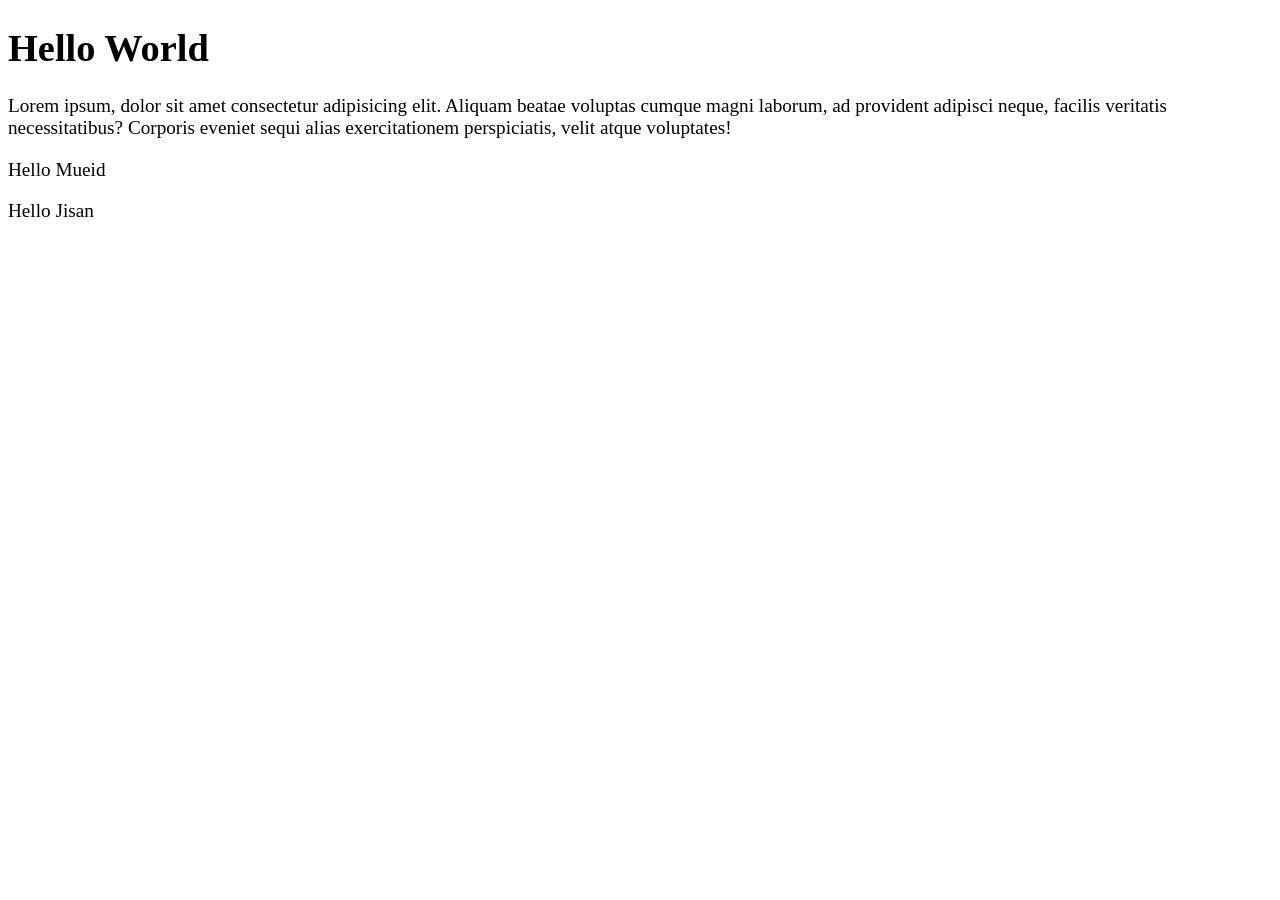
<file: index.html>
<!DOCTYPE html>
<html lang="en">
<head>
    <meta charset="UTF-8">
    <meta name="viewport" content="width=device-width, initial-scale=1.0">
    <title>Learning Javascript</title>
    <link rel="stylesheet" href="style.css">
</head>
<body>
    <h1>Hello World</h1>
    <p>Lorem ipsum, dolor sit amet consectetur adipisicing elit. Aliquam beatae voluptas cumque magni laborum, ad provident adipisci neque, facilis veritatis necessitatibus? Corporis eveniet sequi alias exercitationem perspiciatis, velit atque voluptates!</p>
    <p id="hasan">Hello Hasan</p>
    <p id="jahid">Hello Jahid</p>

    <script src="index.js"></script>
</body>
</html>
</file>
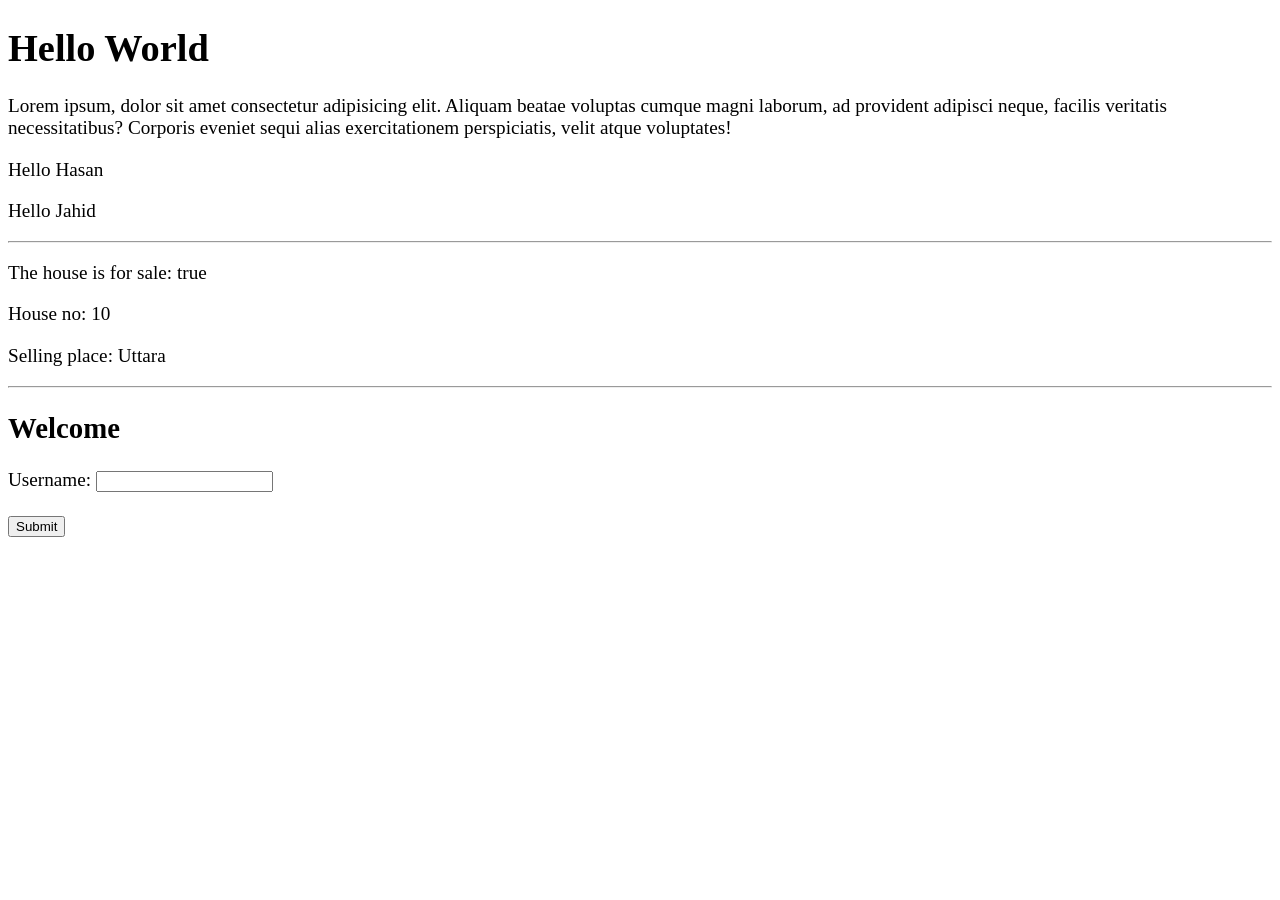
<file: 2-variable/index.html>
<!DOCTYPE html>
<html lang="en">
<head>
    <meta charset="UTF-8">
    <meta name="viewport" content="width=device-width, initial-scale=1.0">
    <title>Learning Javascript</title>
    <link rel="stylesheet" href="style.css">
</head>
<body>
    <h1>Hello World</h1>

    <p>Lorem ipsum, dolor sit amet consectetur adipisicing elit. Aliquam beatae voluptas cumque magni laborum, ad provident adipisci neque, facilis veritatis necessitatibus? Corporis eveniet sequi alias exercitationem perspiciatis, velit atque voluptates!</p>
    <p id="hasan">Hello Hasan</p>
    <p id="jahid">Hello Jahid</p>
    <hr>

    <p id="p1">hi</p>
    <p id="p2">john</p>
    <p id="p3">hello</p>
    <hr>

    <h2 id="myH2">Welcome</h2>
    <label for="myText">Username:</label>
    <input type="text" name="myText" id="myText"><br><br>
    <button id="mySubmit">Submit</button>
    
    <script src="index.js"></script>
</body>
</html>
</file>
<file: style.css>
body {
    font-family: Verdana;
    font-size: 1.2em;
}
</file>
<file: 2-variable/style.css>
body {
    font-family: Verdana;
    font-size: 1.2em;
}
</file>
